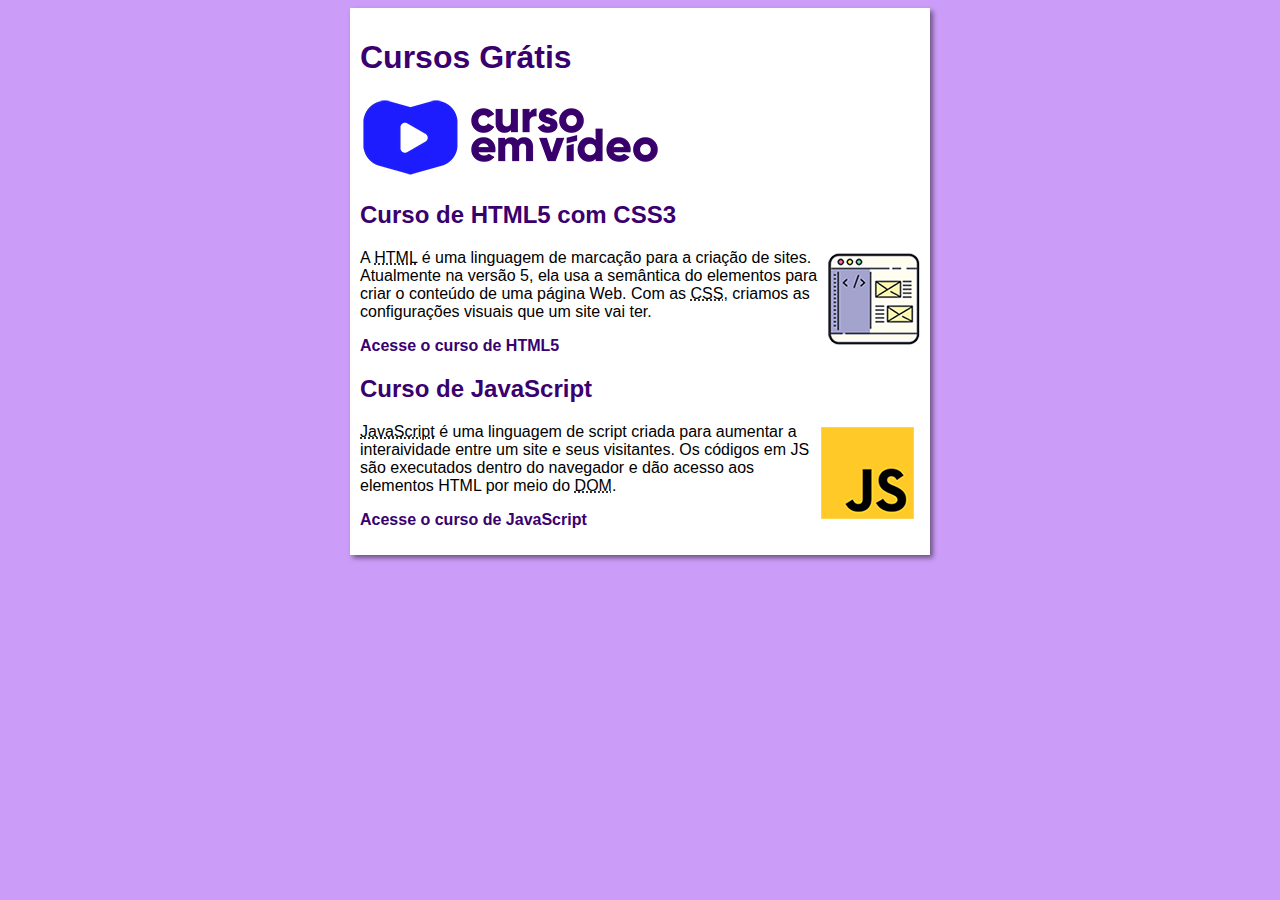
<file: index.html>
<!DOCTYPE html>
<html lang="en">
<head>
    <meta charset="UTF-8">
    <meta name="viewport" content="width=device-width, initial-scale=1.0">
    <title>Curso em Vídeo</title>
    <link rel="stylesheet" href="estilos/style.css">
</head>
<body>
    <main>
        <header>
            <h1>Cursos Grátis</h1>
            <img src="imgs/curso-em-video-cor.png" alt="Curso em Vídeo">
        </header>
        <article>
            <h2>Curso de HTML5 com CSS3</h2>
            <img class="lado" src="imgs/curso-html-css.png" alt="Curso HTML">
            <p>A <abbr title="HyperText Markup Language">HTML</abbr> é uma linguagem de marcação para a criação de sites. Atualmente na versão 5, ela usa a semântica do elementos para criar o conteúdo de uma página Web. Com as <abbr title="Cascading Style Sheets">CSS</abbr>, criamos as configurações visuais que um site vai ter.</p>
            <p><a href="cursohtml.html">Acesse o curso de HTML5</a></p>
        </article>
        <article>
            <h2>Curso de JavaScript</h2>
            <img class="lado" src="imgs/curso-javascript.png" alt="Curso JS">
            <p><abbr title="JavaScript">JavaScript</abbr> é uma linguagem de script criada para aumentar a interaividade entre um site e seus visitantes. Os códigos em JS são executados dentro do navegador e dão acesso aos elementos HTML por meio do <abbr title="Document Object Model">DOM</abbr>.</p>
            <p><a href="cursojs.html">Acesse o curso de JavaScript</a></p>
        </article>
    </main>
</body>
</html>
</file>
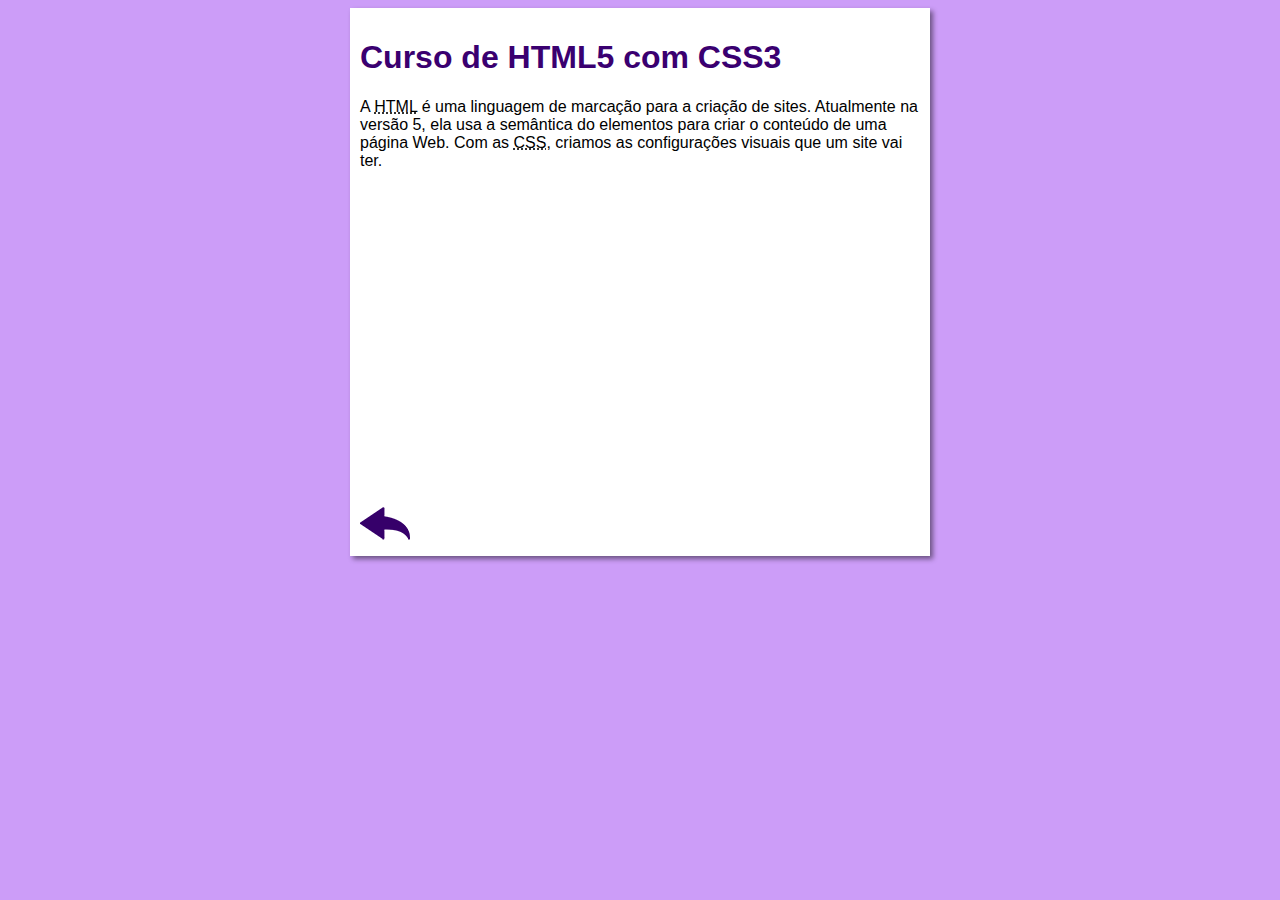
<file: cursohtml.html>
<!DOCTYPE html>
<html lang="en">
<head>
    <meta charset="UTF-8">
    <meta name="viewport" content="width=device-width, initial-scale=1.0">
    <title>Curso de HTML5 e CSS3</title>
    <link rel="stylesheet" href="estilos/style.css">
</head>
<body>
    <main>
        <article>
            <h1>Curso de HTML5 com CSS3</h2>
            <p>A <abbr title="HyperText Markup Language">HTML</abbr> é uma linguagem de marcação para a criação de sites. Atualmente na versão 5, ela usa a semântica do elementos para criar o conteúdo de uma página Web. Com as <abbr title="Cascading Style Sheets">CSS</abbr>, criamos as configurações visuais que um site vai ter.</p>
            <iframe width="560" height="315" src="https://www.youtube.com/embed/riSVzwlSnhw?si=DFXjc2-ZL0x2dVkn" title="YouTube video player" frameborder="0" allow="accelerometer; autoplay; clipboard-write; encrypted-media; gyroscope; picture-in-picture; web-share" allowfullscreen></iframe>
            <a href="index.html"><img src="imgs/btn-back.png" alt="back"></a>
        </article>
    </main>
</body>
</html>
</file>
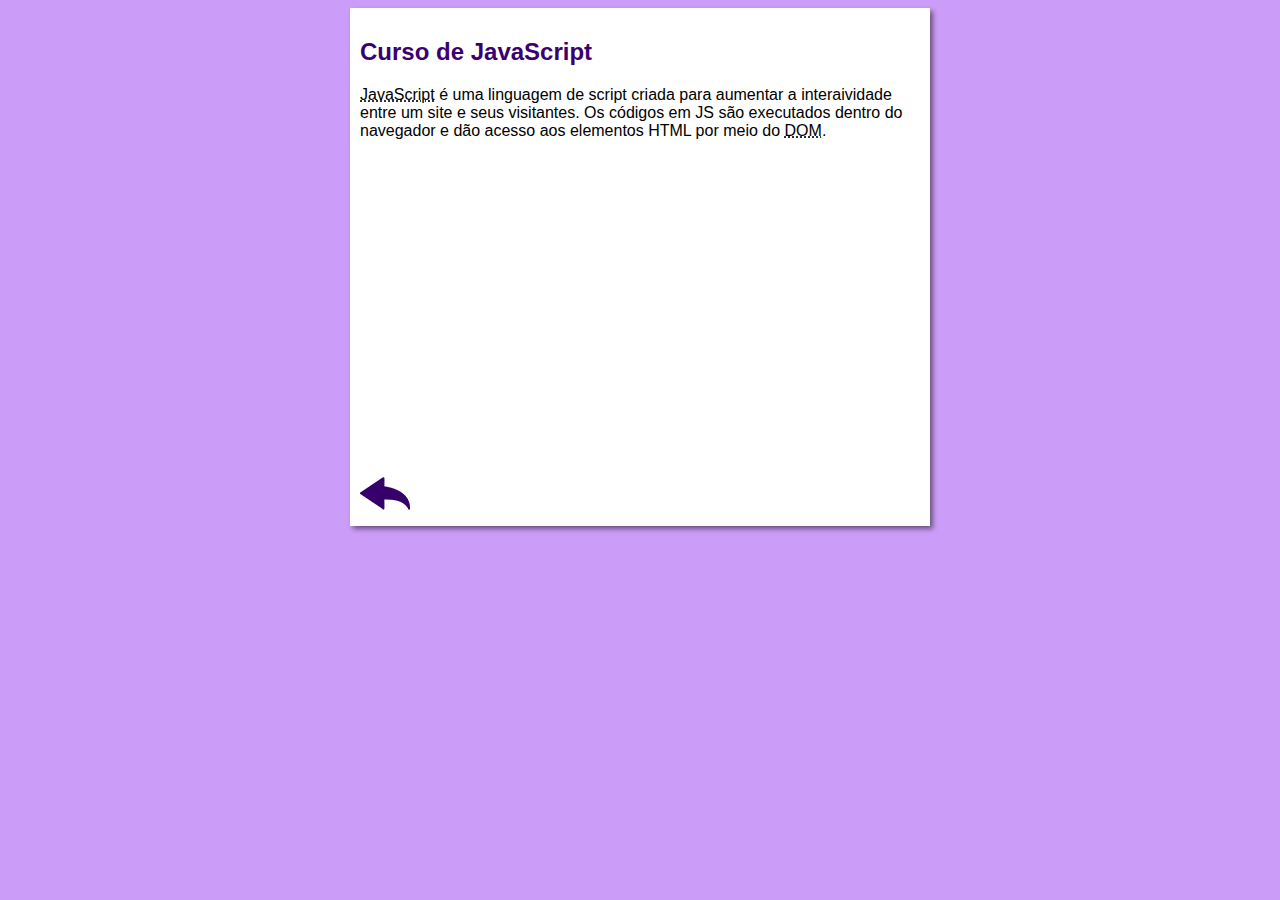
<file: cursojs.html>
<!DOCTYPE html>
<html lang="en">
<head>
    <meta charset="UTF-8">
    <meta name="viewport" content="width=device-width, initial-scale=1.0">
    <title>Curso de JavaScript</title>
    <link rel="stylesheet" href="estilos/style.css">
</head>
<body>
    <main>
        <article>
            <h2>Curso de JavaScript</h2>
            <p><abbr title="JavaScript">JavaScript</abbr> é uma linguagem de script criada para aumentar a interaividade entre um site e seus visitantes. Os códigos em JS são executados dentro do navegador e dão acesso aos elementos HTML por meio do <abbr title="Document Object Model">DOM</abbr>.</p>
        </article>
        <iframe width="560" height="315" src="https://www.youtube.com/embed/BXqUH86F-kA?si=H0YrEcy6GeaKGVos" title="YouTube video player" frameborder="0" allow="accelerometer; autoplay; clipboard-write; encrypted-media; gyroscope; picture-in-picture; web-share" allowfullscreen></iframe>
        <a href="index.html"><img src="imgs/btn-back.png" alt=""></a>
    </main>
</body>
</html>
</file>
<file: estilos/style.css>
* {
    font-family: Arial, Arial, Helvetica, sans-serif;
    font-size: 16px;
}

body {
    background-color: rgb(204, 157, 248);

}

main {
    background-color: white;
    width: 560px;
    margin: auto;
    padding: 10px;
    box-shadow: 3px 3px 5px rgba(0, 0, 0, 0.473);
}

h1 {
    font-size: 2em;
    color: rgb(58, 0, 112);
}

h2 {
    font-size: 1.5em;
    color: rgb(58, 0, 112);
}

img.lado {
    float: right;
}

a {
    text-decoration: none;
    font-weight: bold;
    color: rgb(58, 0, 112);
}

a:hover {
    text-decoration: underline;
    color: rgb(26, 26, 255);
}
</file>
